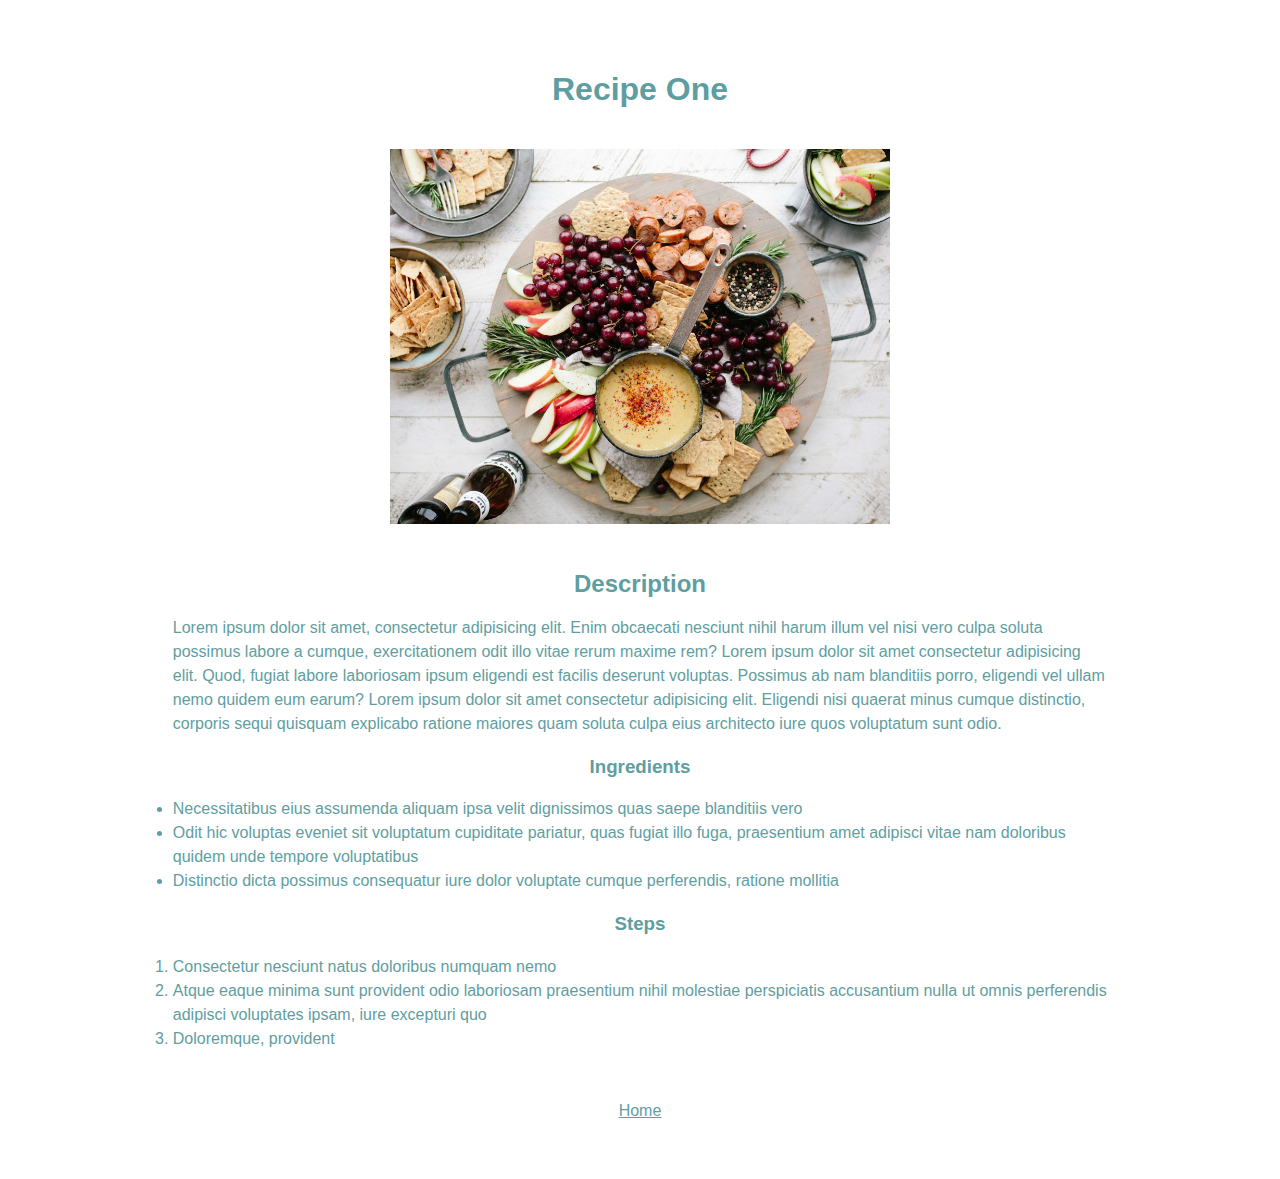
<file: recipes/recipe-1.html>
<!DOCTYPE html>
<html lang="en">
<head>
  <meta charset="UTF-8">
  <meta name="viewport" content="width=device-width, initial-scale=1.0">
  <title>Recipe One</title>
  <link rel="stylesheet" href="../styles.css">
</head>
<body>
  <h1 class="title">Recipe One</h1>

  <img class="recipe-img" src="../images/recipe-1.jpg" alt="Recipe One">

  <div class="box">
    <h2 class="subtitle">Description</h2>
    <p>Lorem ipsum dolor sit amet, consectetur adipisicing elit. Enim obcaecati nesciunt nihil harum illum vel nisi vero culpa soluta possimus labore a cumque, exercitationem odit illo vitae rerum maxime rem? Lorem ipsum dolor sit amet consectetur adipisicing elit. Quod, fugiat labore laboriosam ipsum eligendi est facilis deserunt voluptas. Possimus ab nam blanditiis porro, eligendi vel ullam nemo quidem eum earum? Lorem ipsum dolor sit amet consectetur adipisicing elit. Eligendi nisi quaerat minus cumque distinctio, corporis sequi quisquam explicabo ratione maiores quam soluta culpa eius architecto iure quos voluptatum sunt odio.</p>
  </div>

  <div class="box">
    <h3 class="subtitle">Ingredients</h3>
    <ul>
      <li>Necessitatibus eius assumenda aliquam ipsa velit dignissimos quas saepe blanditiis vero</li>
      <li>Odit hic voluptas eveniet sit voluptatum cupiditate pariatur, quas fugiat illo fuga, praesentium amet adipisci vitae nam doloribus quidem unde tempore voluptatibus</li>
      <li>Distinctio dicta possimus consequatur iure dolor voluptate cumque perferendis, ratione mollitia</li>
    </ul>
  </div>

  <div class="box">
    <h3 class="subtitle">Steps</h3>
    <ol>
      <li>Consectetur nesciunt natus doloribus numquam nemo</li>
      <li>Atque eaque minima sunt provident odio laboriosam praesentium nihil molestiae perspiciatis accusantium nulla ut omnis perferendis adipisci voluptates ipsam, iure excepturi quo</li>
      <li>Doloremque, provident</li>
    </ol>
  </div>

  <a class="home-link" href="../index.html">Home</a>
</body>
</html>
</file>
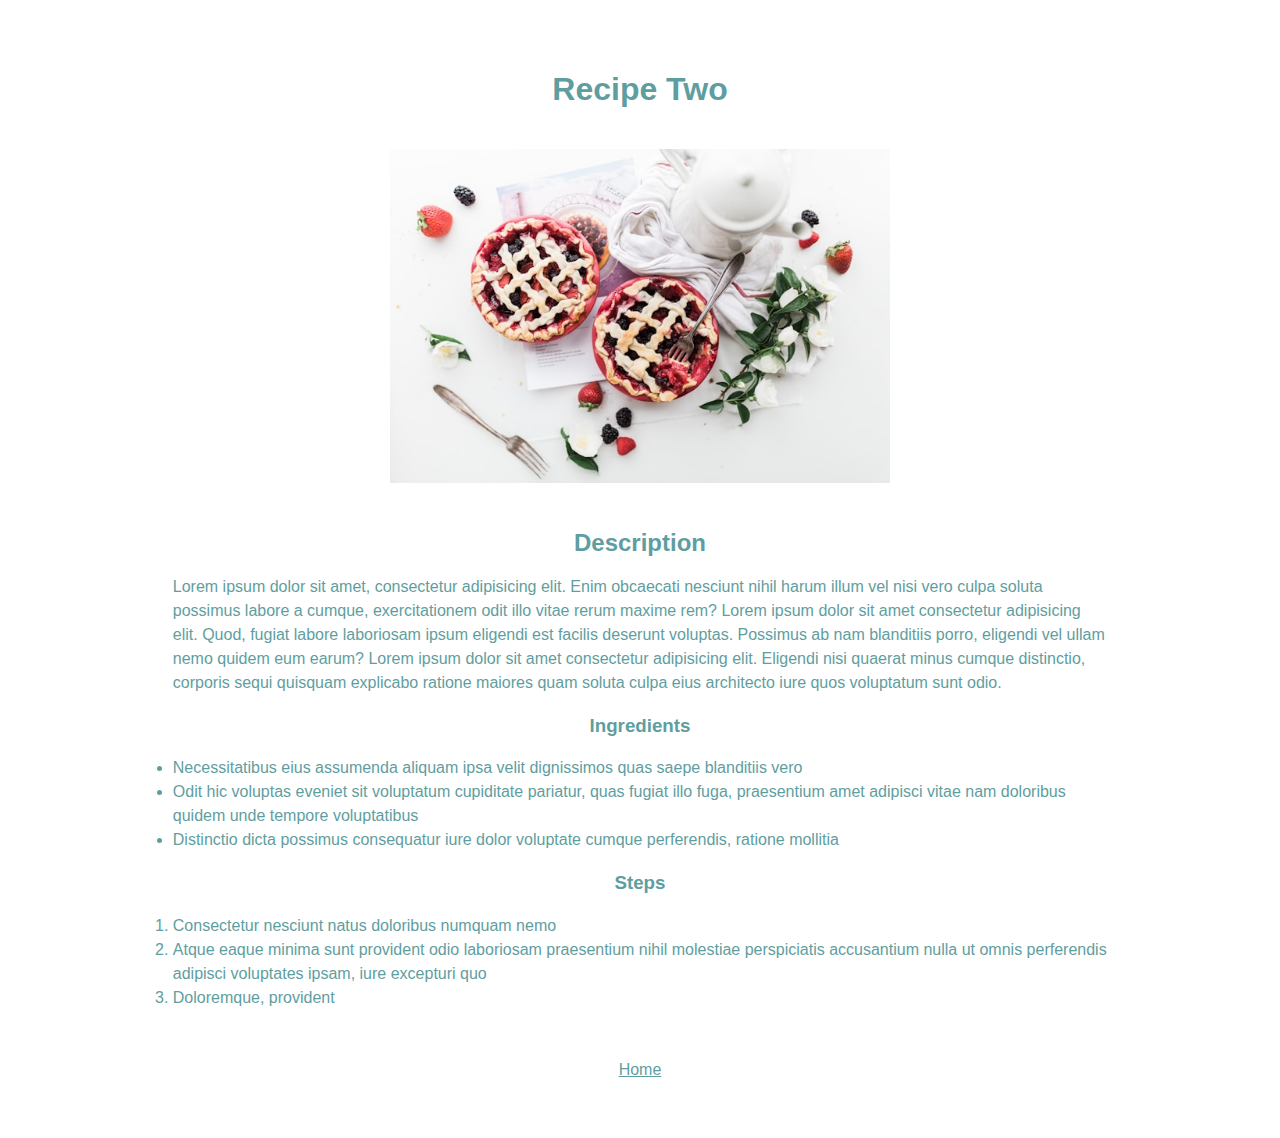
<file: recipes/recipe-2.html>
<!DOCTYPE html>
<html lang="en">
<head>
  <meta charset="UTF-8">
  <meta name="viewport" content="width=device-width, initial-scale=1.0">
  <title>Recipe Two</title>
  <link rel="stylesheet" href="../styles.css">
</head>
<body>
  <h1 class="title">Recipe Two</h1>

  <img class="recipe-img" src="../images/recipe-2.jpg" alt="Recipe Two">

  <div class="box">
    <h2 class="subtitle">Description</h2>
    <p>Lorem ipsum dolor sit amet, consectetur adipisicing elit. Enim obcaecati nesciunt nihil harum illum vel nisi vero culpa soluta possimus labore a cumque, exercitationem odit illo vitae rerum maxime rem? Lorem ipsum dolor sit amet consectetur adipisicing elit. Quod, fugiat labore laboriosam ipsum eligendi est facilis deserunt voluptas. Possimus ab nam blanditiis porro, eligendi vel ullam nemo quidem eum earum? Lorem ipsum dolor sit amet consectetur adipisicing elit. Eligendi nisi quaerat minus cumque distinctio, corporis sequi quisquam explicabo ratione maiores quam soluta culpa eius architecto iure quos voluptatum sunt odio.</p>
  </div>

  <div class="box">
    <h3 class="subtitle">Ingredients</h3>
    <ul>
      <li>Necessitatibus eius assumenda aliquam ipsa velit dignissimos quas saepe blanditiis vero</li>
      <li>Odit hic voluptas eveniet sit voluptatum cupiditate pariatur, quas fugiat illo fuga, praesentium amet adipisci vitae nam doloribus quidem unde tempore voluptatibus</li>
      <li>Distinctio dicta possimus consequatur iure dolor voluptate cumque perferendis, ratione mollitia</li>
    </ul>
  </div>

  <div class="box">
    <h3 class="subtitle">Steps</h3>
    <ol>
      <li>Consectetur nesciunt natus doloribus numquam nemo</li>
      <li>Atque eaque minima sunt provident odio laboriosam praesentium nihil molestiae perspiciatis accusantium nulla ut omnis perferendis adipisci voluptates ipsam, iure excepturi quo</li>
      <li>Doloremque, provident</li>
    </ol>
  </div>

  <a class="home-link" href="../index.html">Home</a>
</body>
</html>
</file>
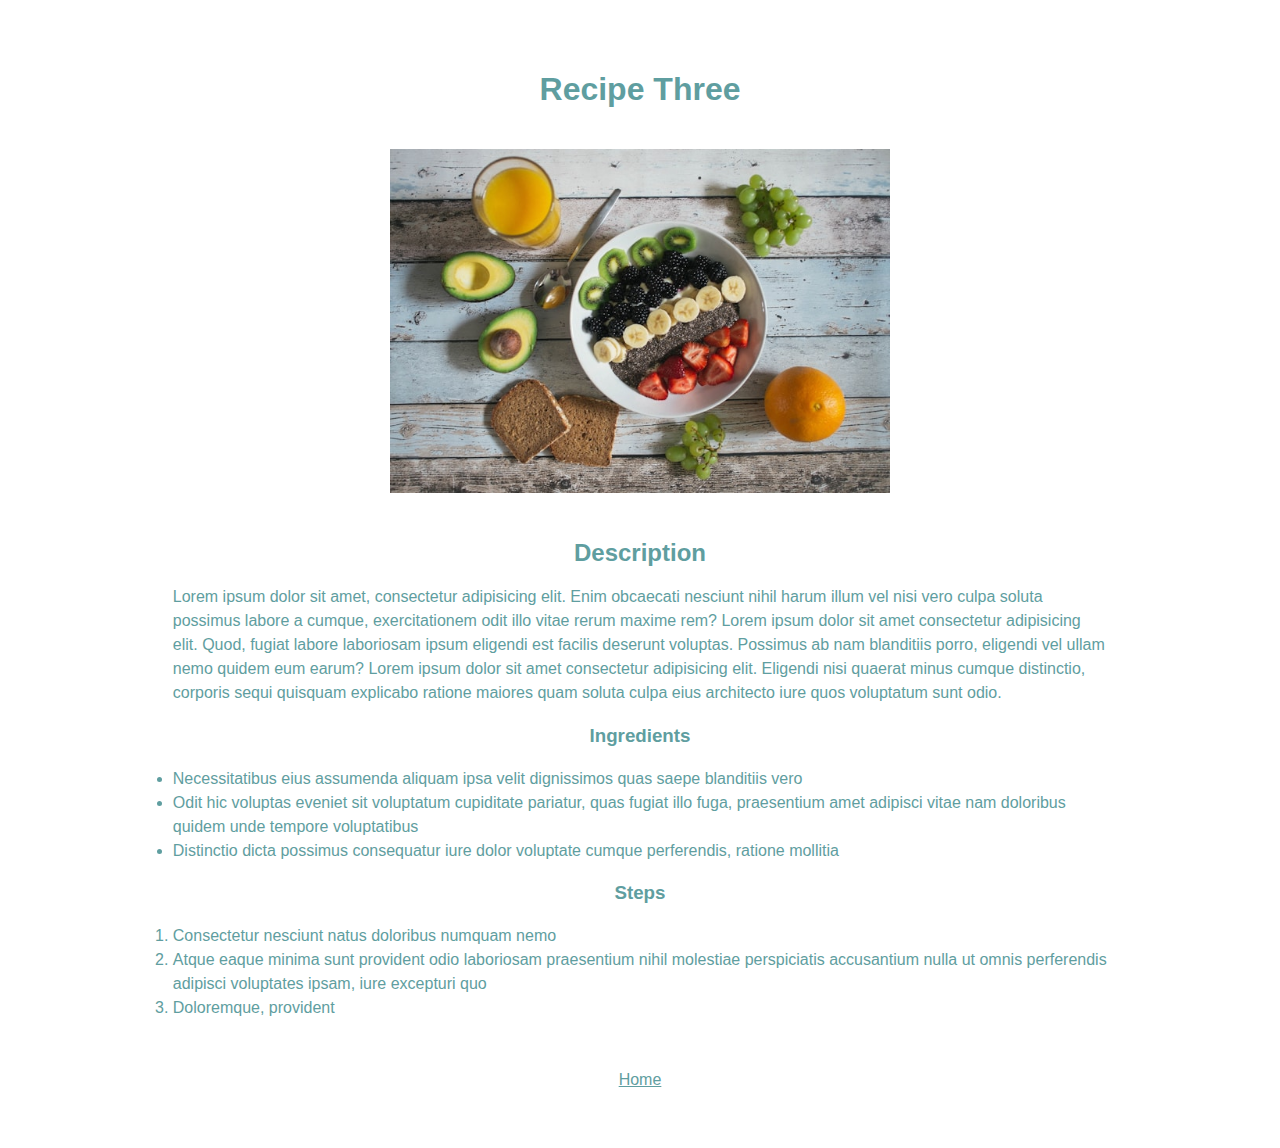
<file: recipes/recipe-3.html>
<!DOCTYPE html>
<html lang="en">
<head>
  <meta charset="UTF-8">
  <meta name="viewport" content="width=device-width, initial-scale=1.0">
  <title>Recipe Three</title>
  <link rel="stylesheet" href="../styles.css">
</head>
<body>
  <h1 class="title">Recipe Three</h1>

  <img class="recipe-img" src="../images/recipe-3.jpg" alt="Recipe Three">

  <div class="box">
    <h2 class="subtitle">Description</h2>
    <p>Lorem ipsum dolor sit amet, consectetur adipisicing elit. Enim obcaecati nesciunt nihil harum illum vel nisi vero culpa soluta possimus labore a cumque, exercitationem odit illo vitae rerum maxime rem? Lorem ipsum dolor sit amet consectetur adipisicing elit. Quod, fugiat labore laboriosam ipsum eligendi est facilis deserunt voluptas. Possimus ab nam blanditiis porro, eligendi vel ullam nemo quidem eum earum? Lorem ipsum dolor sit amet consectetur adipisicing elit. Eligendi nisi quaerat minus cumque distinctio, corporis sequi quisquam explicabo ratione maiores quam soluta culpa eius architecto iure quos voluptatum sunt odio.</p>
  </div>

  <div class="box">
    <h3 class="subtitle">Ingredients</h3>
    <ul>
      <li>Necessitatibus eius assumenda aliquam ipsa velit dignissimos quas saepe blanditiis vero</li>
      <li>Odit hic voluptas eveniet sit voluptatum cupiditate pariatur, quas fugiat illo fuga, praesentium amet adipisci vitae nam doloribus quidem unde tempore voluptatibus</li>
      <li>Distinctio dicta possimus consequatur iure dolor voluptate cumque perferendis, ratione mollitia</li>
    </ul>
  </div>

  <div class="box">
    <h3 class="subtitle">Steps</h3>
    <ol>
      <li>Consectetur nesciunt natus doloribus numquam nemo</li>
      <li>Atque eaque minima sunt provident odio laboriosam praesentium nihil molestiae perspiciatis accusantium nulla ut omnis perferendis adipisci voluptates ipsam, iure excepturi quo</li>
      <li>Doloremque, provident</li>
    </ol>
  </div>

  <a class="home-link" href="../index.html">Home</a>
</body>
</html>
</file>
<file: styles.css>
body {
  padding: 3rem;
  font-family: Verdana, Geneva, Tahoma, sans-serif;
  color: cadetblue;
  line-height: 1.5rem;
}

.hero, .recipe-img {
  display: block;
  margin: 0 auto;
  margin-bottom: 3rem;
}

.hero {
  width: 600px;
}

.recipe-img {
  width: 500px;
}

.box {
  width: 80%;
  margin: 0 auto;
}

.title, .subtitle {
  text-align: center;
}

.title {
  margin-bottom: 3rem;
}

.menu {
  list-style: none;
  text-align: center;
  padding: 0;
}

.menu li {
  margin-bottom: 0.75rem;
}

ul, ol {
  padding: 0;
}

a {
  color: cadetblue;
}

.home-link {
  display: block;
  text-align: center;
  margin-top: 3rem;
}
</file>
